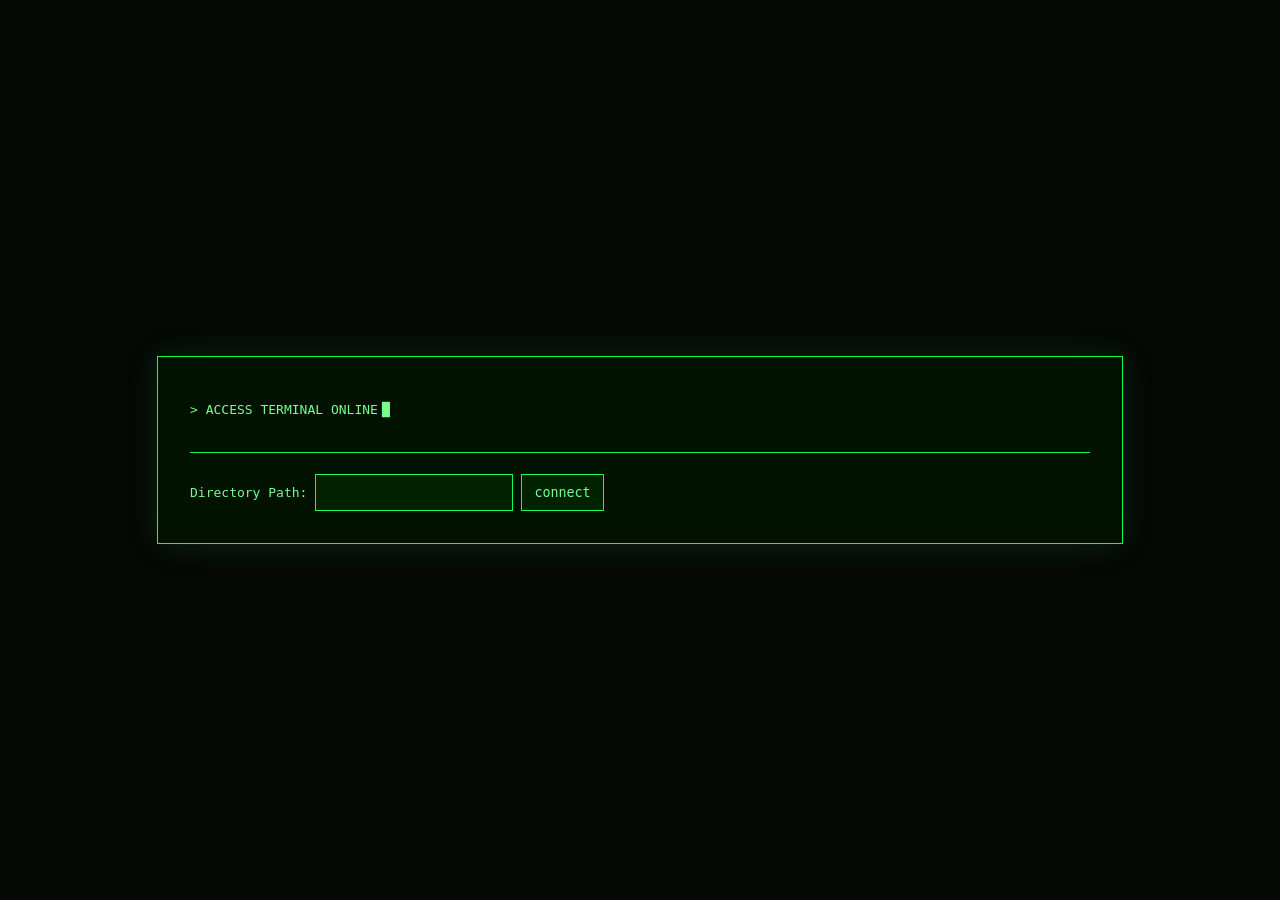
<file: index.html>
<!doctype html>
<html lang="en">
<head>
  <meta charset="utf-8">
  <meta name="viewport" content="width=device-width, initial-scale=1">
  <title>terminal</title>
  <link rel="stylesheet" href="terminal.css">
</head>
<body>
  <main class="terminal">
    <pre id="terminal-output"></pre>
    <br>
    <hr>
    <br>
    <label for="guess">Directory Path: </label>
    <input id="guess" autocomplete="off" spellcheck="false">
    <button id="go">connect</button>
  </main>
  <script>
  async function runSequence() {
    await typeLine("> ACCESS TERMINAL ONLINE");
    await delay(500);

    await typeLine("> The invitation is open...");
    await delay(200);

    await typeLine("> Hopefully ;)");
    await delay(600);
    
    await typeLine("> ");
    await delay(100);
    await typeLine("> Initializating ---");
    await delay(1000);
    await typeLine("> ");
    await delay(100);
    await typeLine("> ");
    await delay(250);

    await typeLine("> Initialization complete.  Enter directory path to connect.", 30, false, true);
  }
  </script>
  <script src="terminal.js"></script>
  <script src="routing.js"></script>
</body>
</html>
</file>
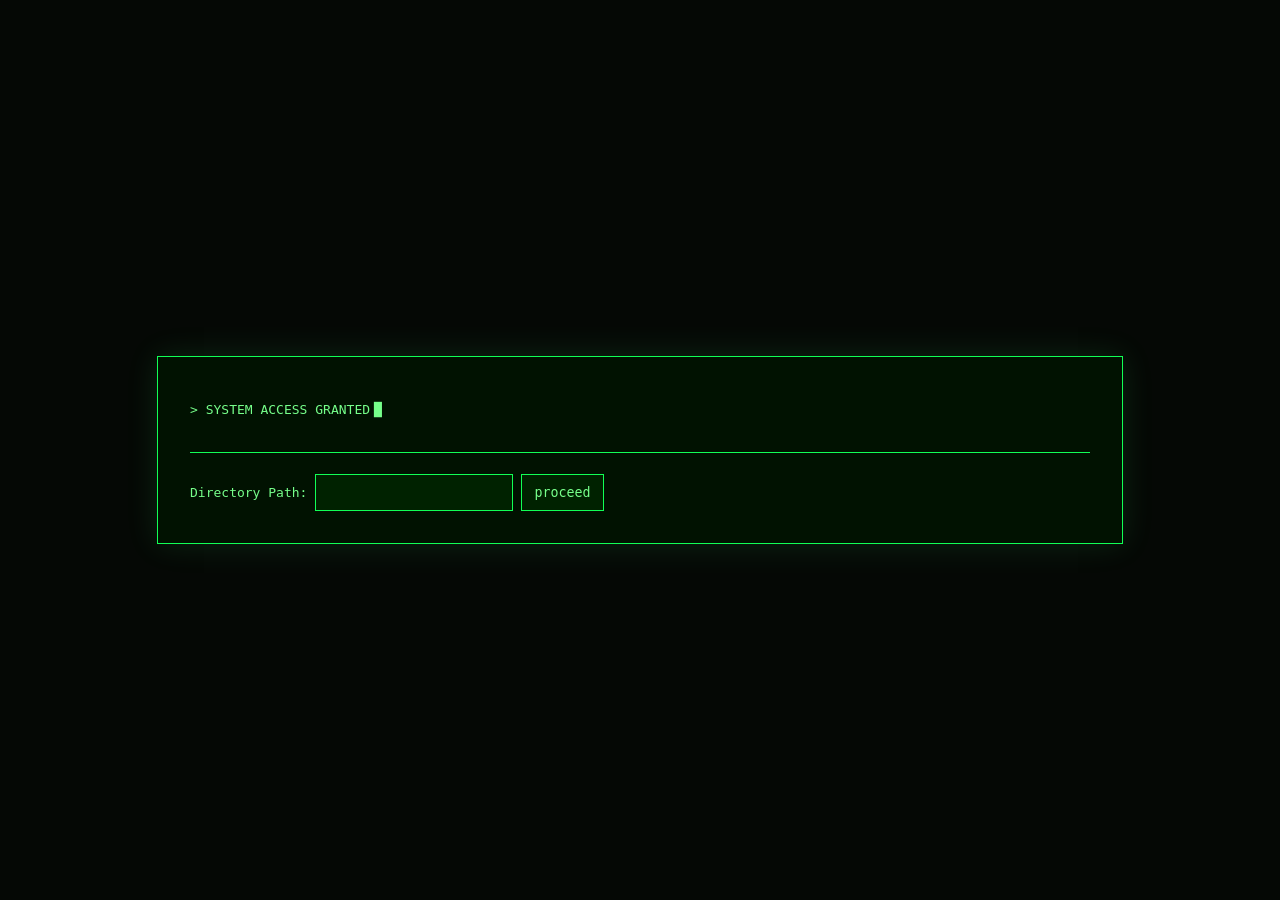
<file: 9ed1515819dec61fd361d5fdabb57f41ecce1a5fe1fe263b98c0d6943b9b232e.html>
<!doctype html>
<html lang="en">
<head>
  <meta charset="utf-8">
  <meta name="viewport" content="width=device-width, initial-scale=1">
  <title>pizza</title>
  <link rel="stylesheet" href="terminal.css">
</head>
<body>
  <main class="terminal">
    <pre id="terminal-output"></pre>
    <br>
    <hr>
    <br>
    <label for="guess">Directory Path: </label>
    <input id="guess" autocomplete="off" spellcheck="false">
    <button id="go">proceed</button>
  </main>
  <script>
  async function runSequence() {
    await typeLine("> SYSTEM ACCESS GRANTED");
    await delay(500);
    await typeLine("> Readying final challenge ---");
    await delay(100);
    await typeLine("> ");
    await delay(400);
    await typeLine("> Here is your final clue:");
    await delay(100);
    await typeLine("> ");
    await delay(600);

    await typeLine("> Fetching...");
    await delay(600);

    await typeLine("> Fetching...");
    await delay(800);

    // Developer note: final clue = "What's up guys it's ______________" 
    await typeLine("> Error: final clue inaccessible.", 30, true, true);
  }
  </script>
  <script src="terminal.js"></script>
  <script src="routing.js"></script>
</body>
</html>
</file>
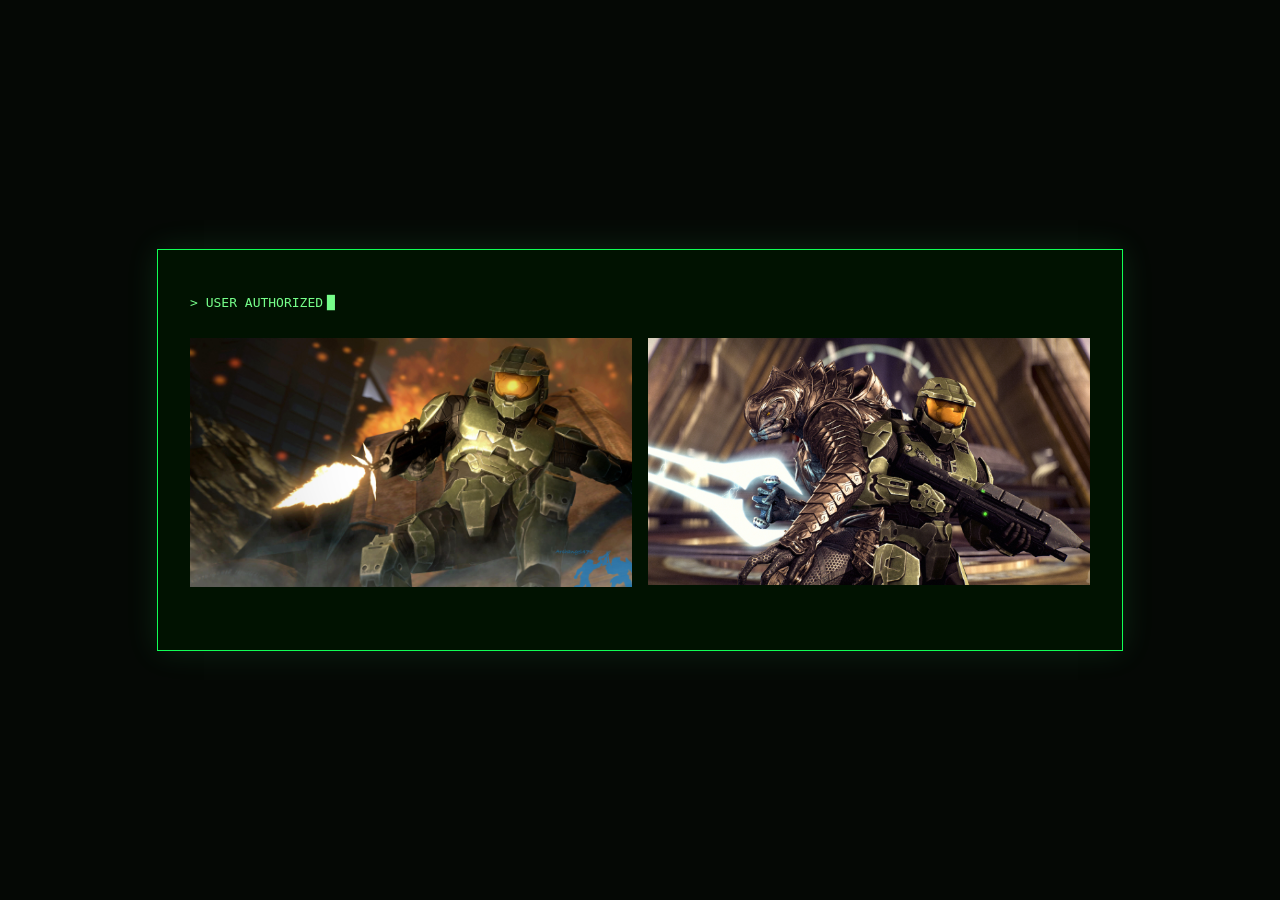
<file: f6c4cc8787e21120d284ed374372d22f78c7b1aaeec1dbfbee0269ba9c31a3fe.html>
<!doctype html>
<html lang="en">
<head>
  <meta charset="utf-8">
  <meta name="viewport" content="width=device-width, initial-scale=1">
  <title>THANKS FOR PLAYING</title>
  <link rel="stylesheet" href="terminal.css">
</head>
<body>
  <main class="terminal">
    <audio id="bg-audio" autoplay>
      <source src="audio.mp3" type="audio/mpeg">
    </audio>
    <pre id="terminal-output"></pre>
    <br>
    <div class="image-row">
      <div class="image-container">
        <img src="slide.jpg" alt="pic1">
      </div>
      <div class="image-container">
        <img src="chief_arbiter_covenant.jpg" alt="pic2">
      </div>
    </div>
    <br>
    <pre id="terminal-output-2"></pre>
  </main>
  <script>
  window.addEventListener('click', () => {
      const audio = document.getElementById('bg-audio');
      audio.play().catch(() => {});
      }, { once: true });

  async function runSequence() {
    await typeLine("> USER AUTHORIZED");
    await delay(200);
    await typeLine("> IDENTITY CONFIRED: 'Miketheanomaly'");
    await delay(50);
    await typeLine("> AKA: 'mi147'");
    await delay(50);
    await typeLine("> AKA: 'Spartan-II M16'");
    await delay(50);
    await typeLine("> AKA: 'The brick that flew pretty good'");
    await delay(50);
    await typeLine("> AKA: 'The No-Scope Ninja of Beaver Creek'");
    await delay(50);
    await typeLine("> AKA: 'The one who made everything I've managed to do possible...'");
    await delay(50);
    await typeLine("> ...and the coolest best friend from here to The Ark.");
    await delay(500);
    
    await typeLine("> Would you do me the great honor of being my LVxuHYr7Urm19dNbaQdilw?", 30, false, false, "terminal-output-2");
    await delay(200);
    await typeLine(">", 30, false, false, "terminal-output-2");
    await delay(200);
    await typeLine("> Whoops, left that 128-bit AES encrypted by mistake... silly me.", 30, false, false, "terminal-output-2");
    await delay(200);
    await typeLine("> Guess you'll need the secret key!  Give me a call ;)", 30, false, false, "terminal-output-2");
    await delay(200);
    await typeLine("> P.S. Thanks for playing :D", 30, false, false, "terminal-output-2");
  }
  </script>
  <script src="terminal.js"></script>
</body>
</html>
</file>
<file: terminal.css>
:root {
  color-scheme: dark;
}

body {
  margin: 0;
  min-height: 100vh;
  background: #050805;
  color: #76ff8a;
  font-family: monospace;
  display: grid;
  place-items: center;
}

.terminal {
  width: min(900px, 92vw);
  border: 1px solid #1f5;
  padding: 2rem;
  box-shadow: 0 0 30px rgba(70, 255, 120, 0.12);
  background: rgba(0, 20, 0, 0.85);
}

input, button {
  background: #020;
  color: #76ff8a;
  border: 1px solid #1f5;
  padding: 0.6rem 0.8rem;
  font-family: inherit;
}

a {
  color: #9cffab;
}

hr {
  border: none;
  border-top: 1px solid #1f5;
}

.cursor {
  display: inline-block;
  margin-left: 4px;
  animation: blink 1s steps(2, start) infinite;
}

.error {
  color: #ff4d4d;
}

@keyframes blink {
  to { visibility: hidden; }
}

.image-row {
  display: flex;
  gap: 1rem; /* space between images */
}

.image-container img {
  max-width: 100%;
  height: auto;
}

.image-container {
  flex: 1;
}
</file>
